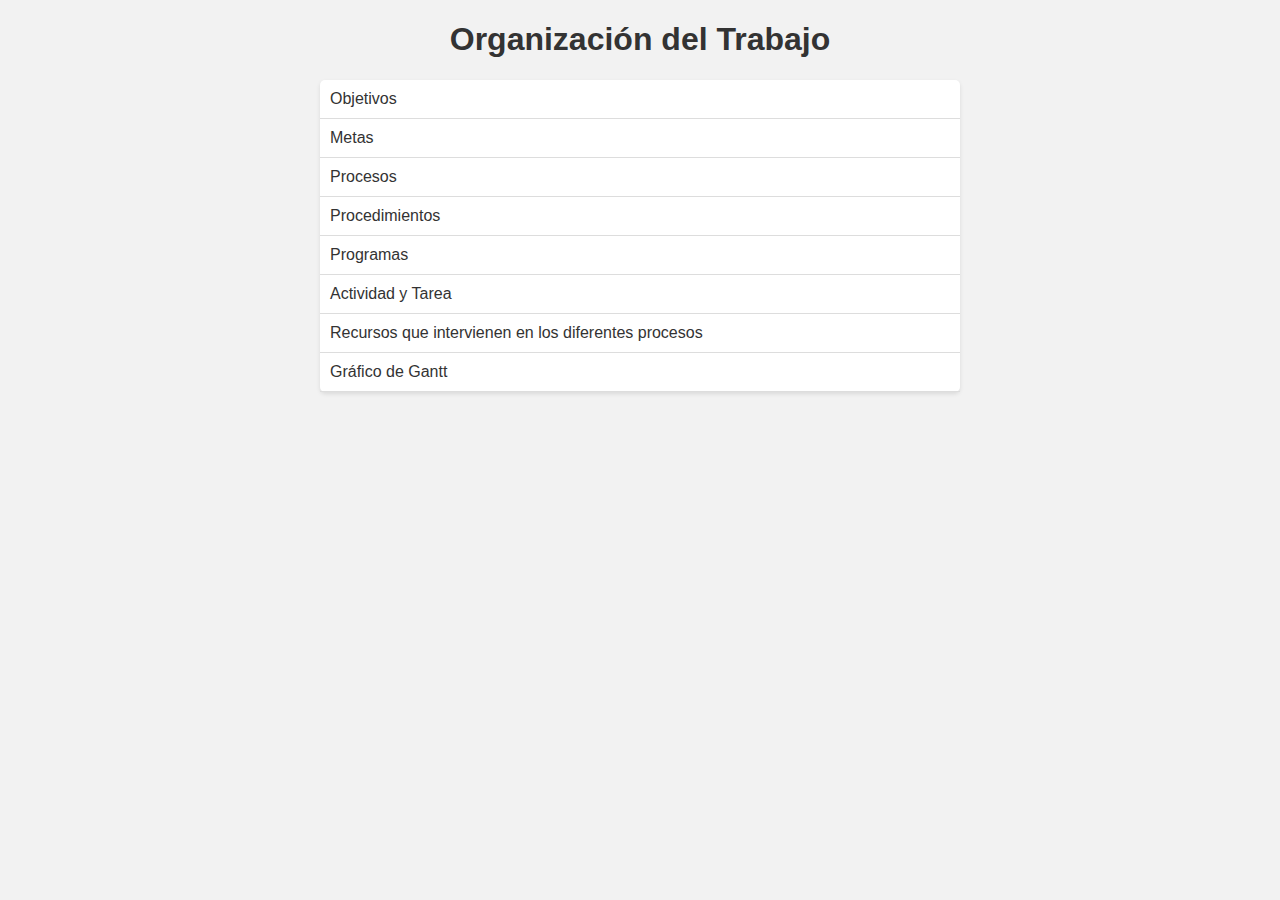
<file: index.html>
<!DOCTYPE html>
<html lang="es">
<head>
    <meta charset="UTF-8">
    <meta name="viewport" content="width=device-width, initial-scale=1.0">
    <title>Trabajo</title>
    <link rel="stylesheet" href="styles.css">
</head>
<body>
    <h1>Organización del Trabajo</h1>
    <ul>
        <li><a href="pagina1.html">Objetivos</a></li>
        <li><a href="pagina2.html">Metas</a></li>
        <li><a href="pagina3.html">Procesos</a></li>
        <li><a href="pagina4.html">Procedimientos</a></li>
        <li><a href="pagina5.html">Programas</a></li>
        <li><a href="pagina6.html">Actividad y Tarea</a></li>
        <li><a href="pagina7.html">Recursos que intervienen en los diferentes procesos</a></li>
        <li><a href="pagina8.html">Gráfico de Gantt</a></li>
    </ul>
</body>
</html>
</file>
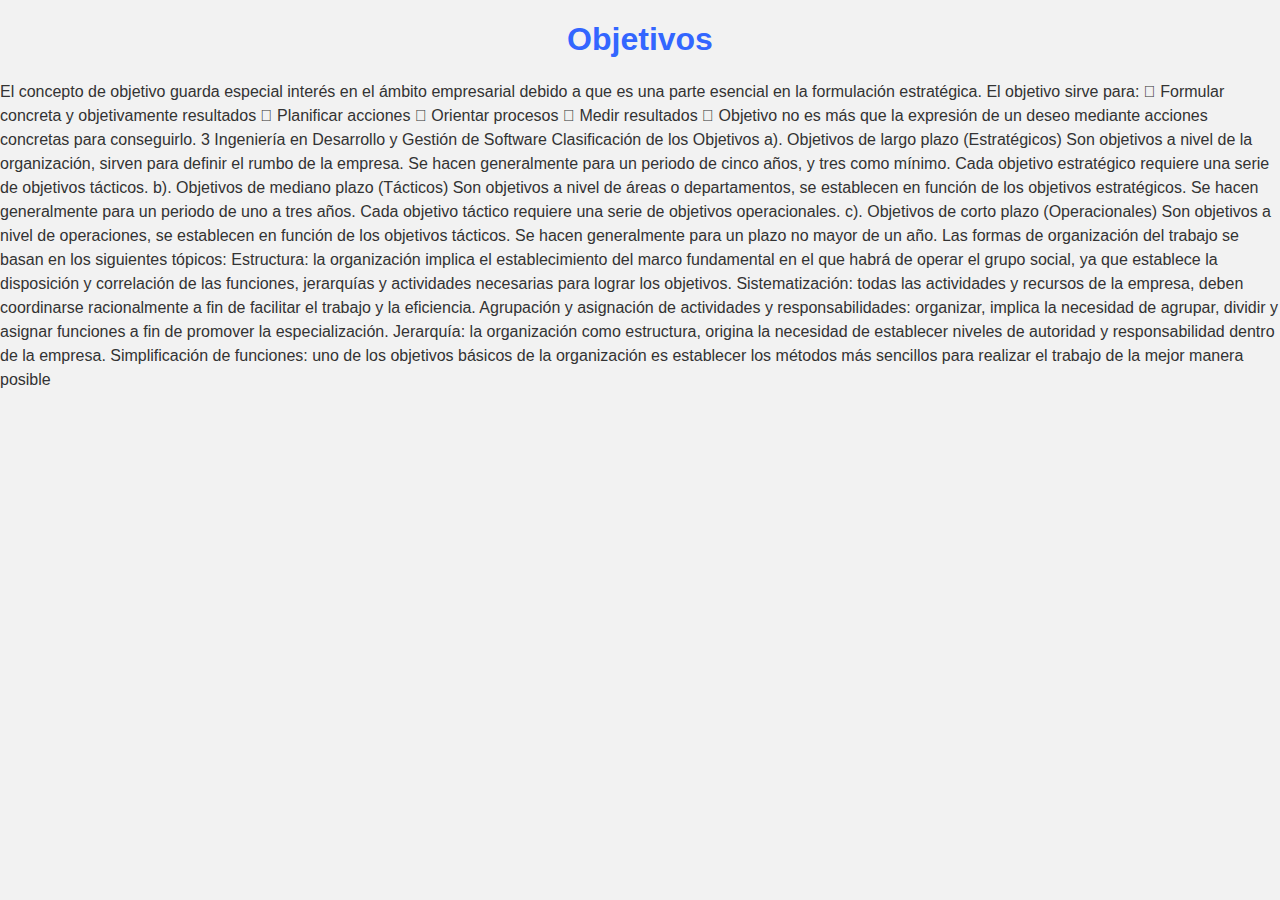
<file: pagina1.html>
<!DOCTYPE html>
<html lang="es">
<head>
    <meta charset="UTF-8">
    <meta name="viewport" content="width=device-width, initial-scale=1.0">
    <title>Página 1</title>
    <link rel="stylesheet" href="styles.css">
    <link rel="stylesheet" href="pagina2-styles.css">
</head>
<body>
    <h1>Objetivos</h1>
    <p>El concepto de objetivo guarda especial interés en el ámbito empresarial debido a que es una parte 
        esencial en la formulación estratégica. 
        El objetivo sirve para:
         Formular concreta y objetivamente resultados
         Planificar acciones
         Orientar procesos
         Medir resultados
         Objetivo no es más que la expresión de un deseo mediante acciones concretas
        para conseguirlo.
         3
        Ingeniería en Desarrollo y Gestión de Software 
        Clasificación de los Objetivos 
        a). Objetivos de largo plazo (Estratégicos)
        Son objetivos a nivel de la organización, sirven para definir el rumbo de la empresa. Se hacen
        generalmente para un periodo de cinco años, y tres como mínimo. Cada objetivo estratégico
        requiere una serie de objetivos tácticos.
        b). Objetivos de mediano plazo (Tácticos)
        Son objetivos a nivel de áreas o departamentos, se establecen en función de los objetivos
        estratégicos. Se hacen generalmente para un periodo de uno a tres años. Cada objetivo táctico
        requiere una serie de objetivos operacionales.
        c). Objetivos de corto plazo (Operacionales)
        Son objetivos a nivel de operaciones, se establecen en función de los objetivos tácticos. Se hacen
        generalmente para un plazo no mayor de un año.
        Las formas de organización del trabajo se basan en los siguientes tópicos:
        Estructura: la organización implica el establecimiento del marco fundamental en el que habrá de operar 
        el grupo social, ya que establece la disposición y correlación de las funciones, jerarquías y actividades 
        necesarias para lograr los objetivos.
        Sistematización: todas las actividades y recursos de la empresa, deben coordinarse racionalmente a fin 
        de facilitar el trabajo y la eficiencia.
        Agrupación y asignación de actividades y responsabilidades: organizar, implica la necesidad de
        agrupar, dividir y asignar funciones a fin de promover la especialización.
        Jerarquía: la organización como estructura, origina la necesidad de establecer niveles de autoridad y 
        responsabilidad dentro de la empresa.
        Simplificación de funciones: uno de los objetivos básicos de la organización es establecer los métodos 
        más sencillos para realizar el trabajo de la mejor manera posible</p>
</body>
</html>
</file>
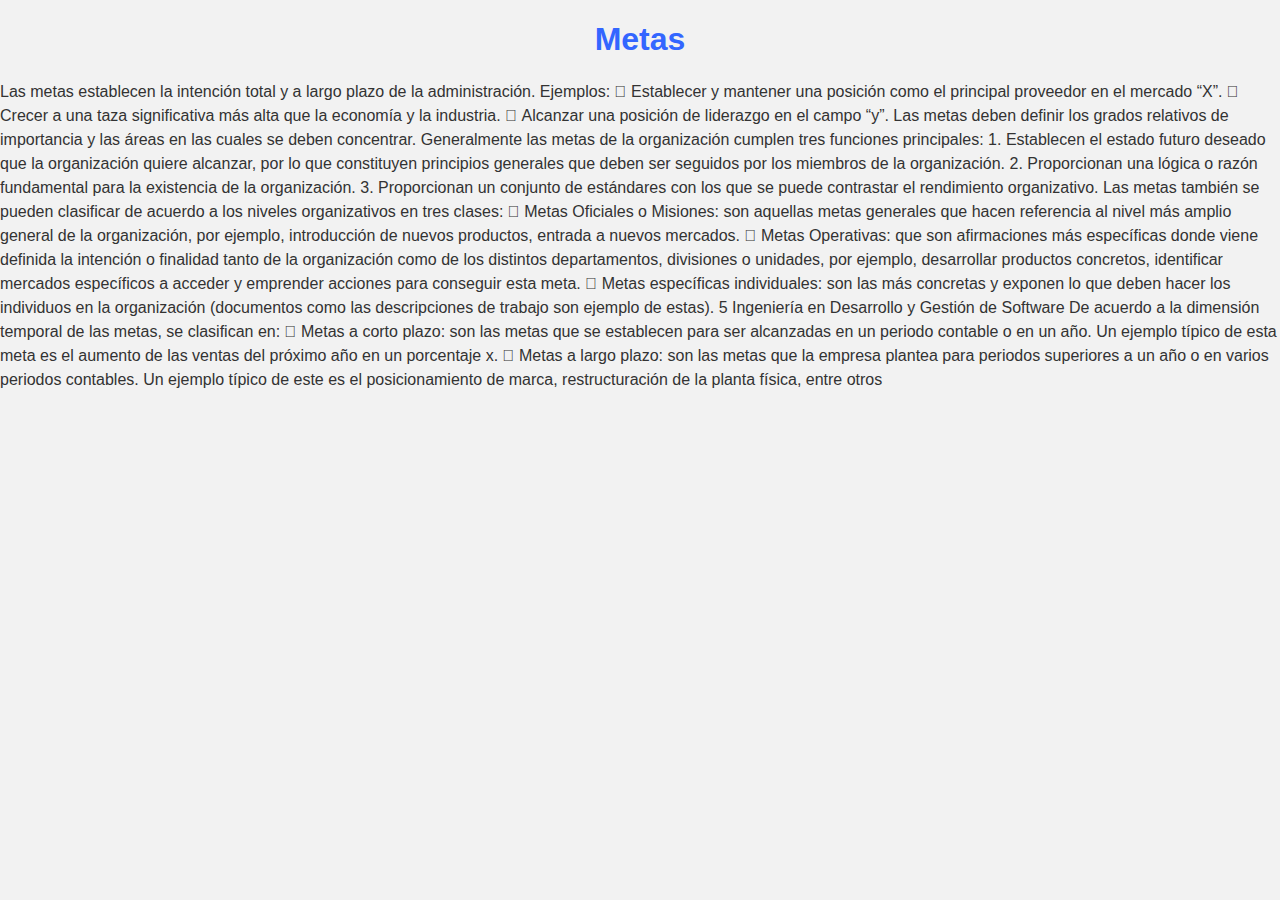
<file: pagina2.html>
<!DOCTYPE html>
<html lang="es">
<head>
    <meta charset="UTF-8">
    <meta name="viewport" content="width=device-width, initial-scale=1.0">
    <title>Página 2</title>
    <link rel="stylesheet" href="styles.css">
    <link rel="stylesheet" href="pagina2-styles.css">
</head>
<body>
    <h1>Metas</h1>
    <p>Las metas establecen la intención total y a largo plazo de la administración.
        Ejemplos:
         Establecer y mantener una posición como el principal proveedor en el mercado “X”.
         Crecer a una taza significativa más alta que la economía y la industria.
         Alcanzar una posición de liderazgo en el campo “y”.
        Las metas deben definir los grados relativos de importancia y las áreas en las cuales se deben 
        concentrar.
        Generalmente las metas de la organización cumplen tres funciones principales:
        1. Establecen el estado futuro deseado que la organización quiere alcanzar, por lo que constituyen
        principios generales que deben ser seguidos por los miembros de la organización.
        2. Proporcionan una lógica o razón fundamental para la existencia de la organización.
        3. Proporcionan un conjunto de estándares con los que se puede contrastar el rendimiento
        organizativo.
        Las metas también se pueden clasificar de acuerdo a los niveles organizativos en tres clases:
         Metas Oficiales o Misiones: son aquellas metas generales que hacen referencia al nivel más 
        amplio general de la organización, por ejemplo, introducción de nuevos productos, entrada a 
        nuevos mercados.
         Metas Operativas: que son afirmaciones más específicas donde viene definida la intención o 
        finalidad tanto de la organización como de los distintos departamentos, divisiones o unidades, 
        por ejemplo, desarrollar productos concretos, identificar mercados específicos a acceder y
        emprender acciones para conseguir esta meta.
         Metas específicas individuales: son las más concretas y exponen lo que deben hacer los
        individuos en la organización (documentos como las descripciones de trabajo son ejemplo de 
        estas).
         5
        Ingeniería en Desarrollo y Gestión de Software 
        De acuerdo a la dimensión temporal de las metas, se clasifican en:
         Metas a corto plazo: son las metas que se establecen para ser alcanzadas en un periodo
        contable o en un año. Un ejemplo típico de esta meta es el aumento de las ventas del próximo
        año en un porcentaje x.
         Metas a largo plazo: son las metas que la empresa plantea para periodos superiores a un año 
        o en varios periodos contables. Un ejemplo típico de este es el posicionamiento de marca,
        restructuración de la planta física, entre otros</p>
</body>
</html>
</file>
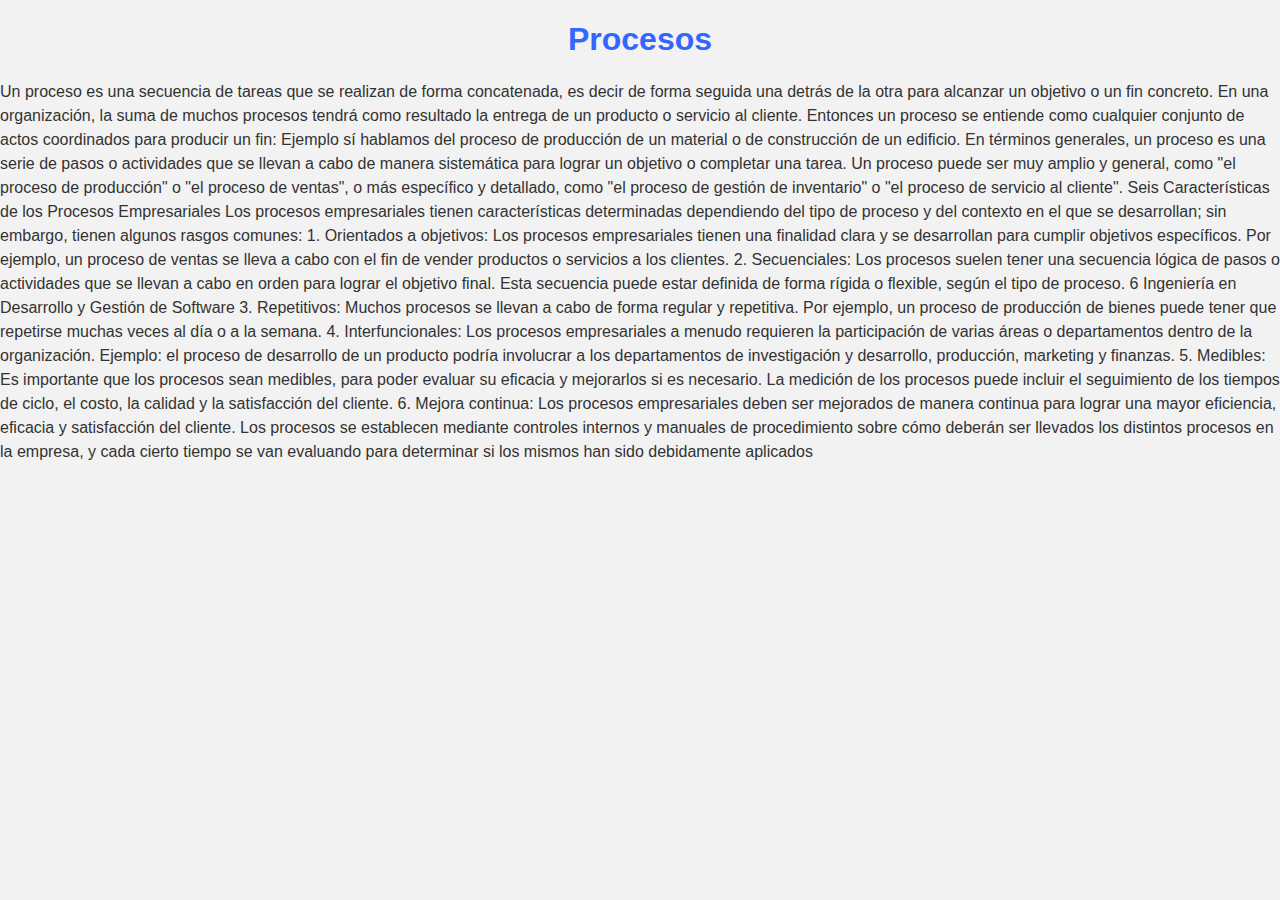
<file: pagina3.html>
<!DOCTYPE html>
<html lang="es">
<head>
    <meta charset="UTF-8">
    <meta name="viewport" content="width=device-width, initial-scale=1.0">
    <title>Página 3</title>
    <link rel="stylesheet" href="styles.css">
    <link rel="stylesheet" href="pagina2-styles.css">
</head>
<body>
    <h1>Procesos</h1>
    <p>Un proceso es una secuencia de tareas que se realizan de forma concatenada, es decir de forma seguida una
        detrás de la otra para alcanzar un objetivo o un fin concreto.
        En una organización, la suma de muchos procesos tendrá como resultado la entrega de un producto o servicio 
        al cliente.
        Entonces un proceso se entiende como cualquier conjunto de actos coordinados para producir un fin: Ejemplo 
        sí hablamos del proceso de producción de un material o de construcción de un edificio.
        En términos generales, un proceso es una serie de pasos o actividades que se llevan a cabo de manera 
        sistemática para lograr un objetivo o completar una tarea. Un proceso puede ser muy amplio y general, como 
        "el proceso de producción" o "el proceso de ventas", o más específico y detallado, como "el proceso de 
        gestión de inventario" o "el proceso de servicio al cliente".
        Seis Características de los Procesos Empresariales
        Los procesos empresariales tienen características determinadas dependiendo del tipo de proceso y del 
        contexto en el que se desarrollan; sin embargo, tienen algunos rasgos comunes:
        1. Orientados a objetivos: Los procesos empresariales tienen una finalidad clara y se desarrollan 
        para cumplir objetivos específicos. Por ejemplo, un proceso de ventas se lleva a cabo con el fin 
        de vender productos o servicios a los clientes.
        2. Secuenciales: Los procesos suelen tener una secuencia lógica de pasos o actividades que se 
        llevan a cabo en orden para lograr el objetivo final. Esta secuencia puede estar definida de forma 
        rígida o flexible, según el tipo de proceso.
         6
        Ingeniería en Desarrollo y Gestión de Software 
        3. Repetitivos: Muchos procesos se llevan a cabo de forma regular y repetitiva. Por ejemplo, un 
        proceso de producción de bienes puede tener que repetirse muchas veces al día o a la 
        semana.
        4. Interfuncionales: Los procesos empresariales a menudo requieren la participación de varias 
        áreas o departamentos dentro de la organización. Ejemplo: el proceso de desarrollo de un 
        producto podría involucrar a los departamentos de investigación y desarrollo, producción, 
        marketing y finanzas.
        5. Medibles: Es importante que los procesos sean medibles, para poder evaluar su eficacia y 
        mejorarlos si es necesario. La medición de los procesos puede incluir el seguimiento de los 
        tiempos de ciclo, el costo, la calidad y la satisfacción del cliente.
        6. Mejora continua: Los procesos empresariales deben ser mejorados de manera continua para 
        lograr una mayor eficiencia, eficacia y satisfacción del cliente.
        Los procesos se establecen mediante controles internos y manuales de procedimiento sobre cómo deberán 
        ser llevados los distintos procesos en la empresa, y cada cierto tiempo se van evaluando para determinar si
        los mismos han sido debidamente aplicados</p>
</body>
</html>
</file>
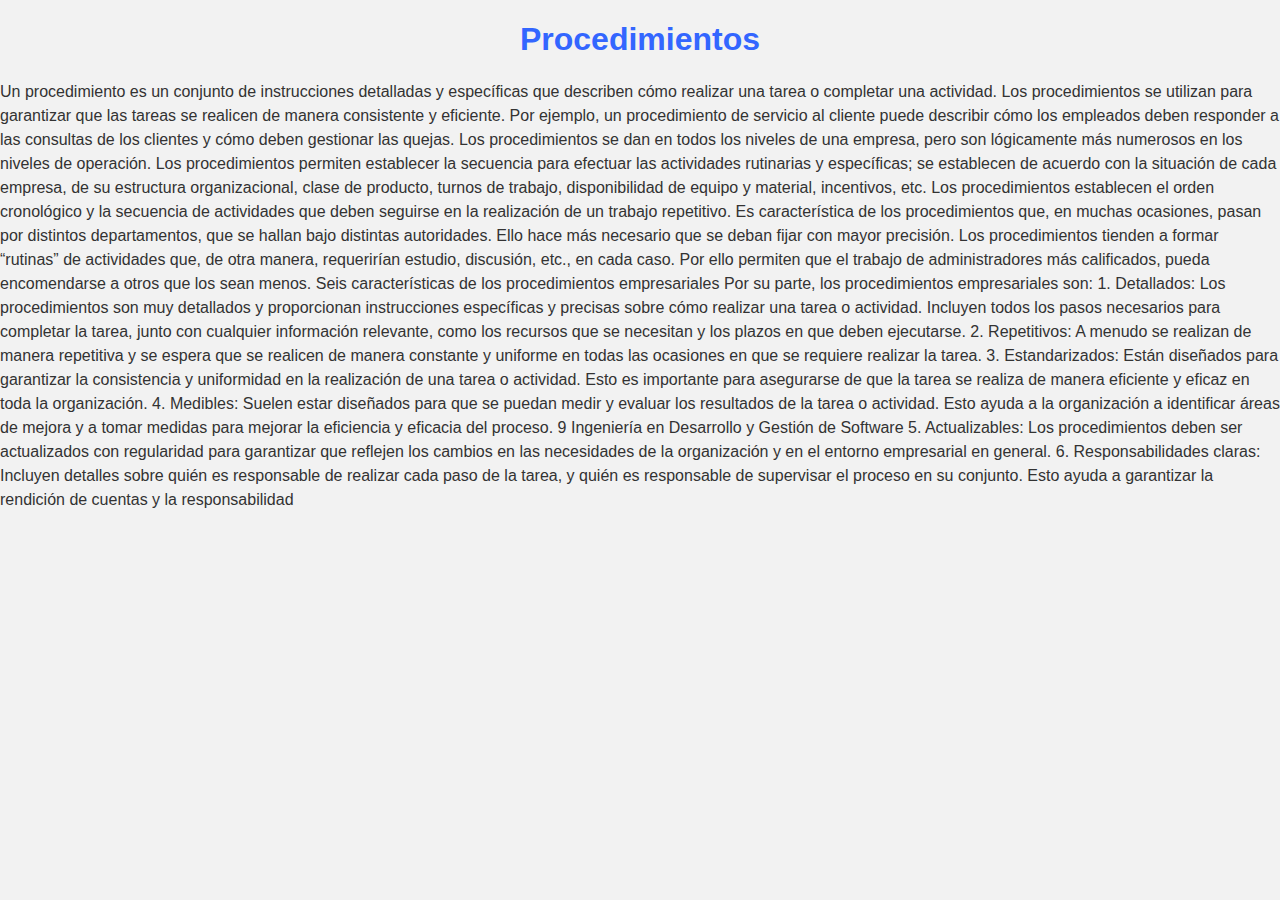
<file: pagina4.html>
<!DOCTYPE html>
<html lang="es">
<head>
    <meta charset="UTF-8">
    <meta name="viewport" content="width=device-width, initial-scale=1.0">
    <title>Página 4</title>
    <link rel="stylesheet" href="styles.css">
    <link rel="stylesheet" href="pagina2-styles.css">
</head>
<body>
    <h1>Procedimientos</h1>
    <p>Un procedimiento es un conjunto de instrucciones detalladas y específicas que describen cómo realizar una 
        tarea o completar una actividad. Los procedimientos se utilizan para garantizar que las tareas se realicen de 
        manera consistente y eficiente. Por ejemplo, un procedimiento de servicio al cliente puede describir cómo 
        los empleados deben responder a las consultas de los clientes y cómo deben gestionar las quejas.
        Los procedimientos se dan en todos los niveles de una empresa, pero son lógicamente más numerosos en los
        niveles de operación.
        Los procedimientos permiten establecer la secuencia para efectuar las actividades rutinarias y específicas; se 
        establecen de acuerdo con la situación de cada empresa, de su estructura organizacional, clase de producto, 
        turnos de trabajo, disponibilidad de equipo y material, incentivos, etc. Los procedimientos establecen el 
        orden cronológico y la secuencia de actividades que deben seguirse en la realización de un trabajo repetitivo.
        Es característica de los procedimientos que, en muchas ocasiones, pasan por distintos departamentos, que 
        se hallan bajo distintas autoridades. Ello hace más necesario que se deban fijar con mayor precisión.
        Los procedimientos tienden a formar “rutinas” de actividades que, de otra manera, requerirían estudio, 
        discusión, etc., en cada caso. Por ello permiten que el trabajo de administradores más calificados, pueda
        encomendarse a otros que los sean menos.
        Seis características de los procedimientos empresariales
        Por su parte, los procedimientos empresariales son:
        1. Detallados: Los procedimientos son muy detallados y proporcionan instrucciones específicas y 
        precisas sobre cómo realizar una tarea o actividad. Incluyen todos los pasos necesarios para 
        completar la tarea, junto con cualquier información relevante, como los recursos que se 
        necesitan y los plazos en que deben ejecutarse.
        2. Repetitivos: A menudo se realizan de manera repetitiva y se espera que se realicen de manera 
        constante y uniforme en todas las ocasiones en que se requiere realizar la tarea.
        3. Estandarizados: Están diseñados para garantizar la consistencia y uniformidad en la realización 
        de una tarea o actividad. Esto es importante para asegurarse de que la tarea se realiza de 
        manera eficiente y eficaz en toda la organización.
        4. Medibles: Suelen estar diseñados para que se puedan medir y evaluar los resultados de la tarea 
        o actividad. Esto ayuda a la organización a identificar áreas de mejora y a tomar medidas para 
        mejorar la eficiencia y eficacia del proceso.
         9
        Ingeniería en Desarrollo y Gestión de Software 
        5. Actualizables: Los procedimientos deben ser actualizados con regularidad para garantizar que 
        reflejen los cambios en las necesidades de la organización y en el entorno empresarial en 
        general.
        6. Responsabilidades claras: Incluyen detalles sobre quién es responsable de realizar cada paso de 
        la tarea, y quién es responsable de supervisar el proceso en su conjunto. Esto ayuda a garantizar 
        la rendición de cuentas y la responsabilidad</p>
</body>
</html>
</file>
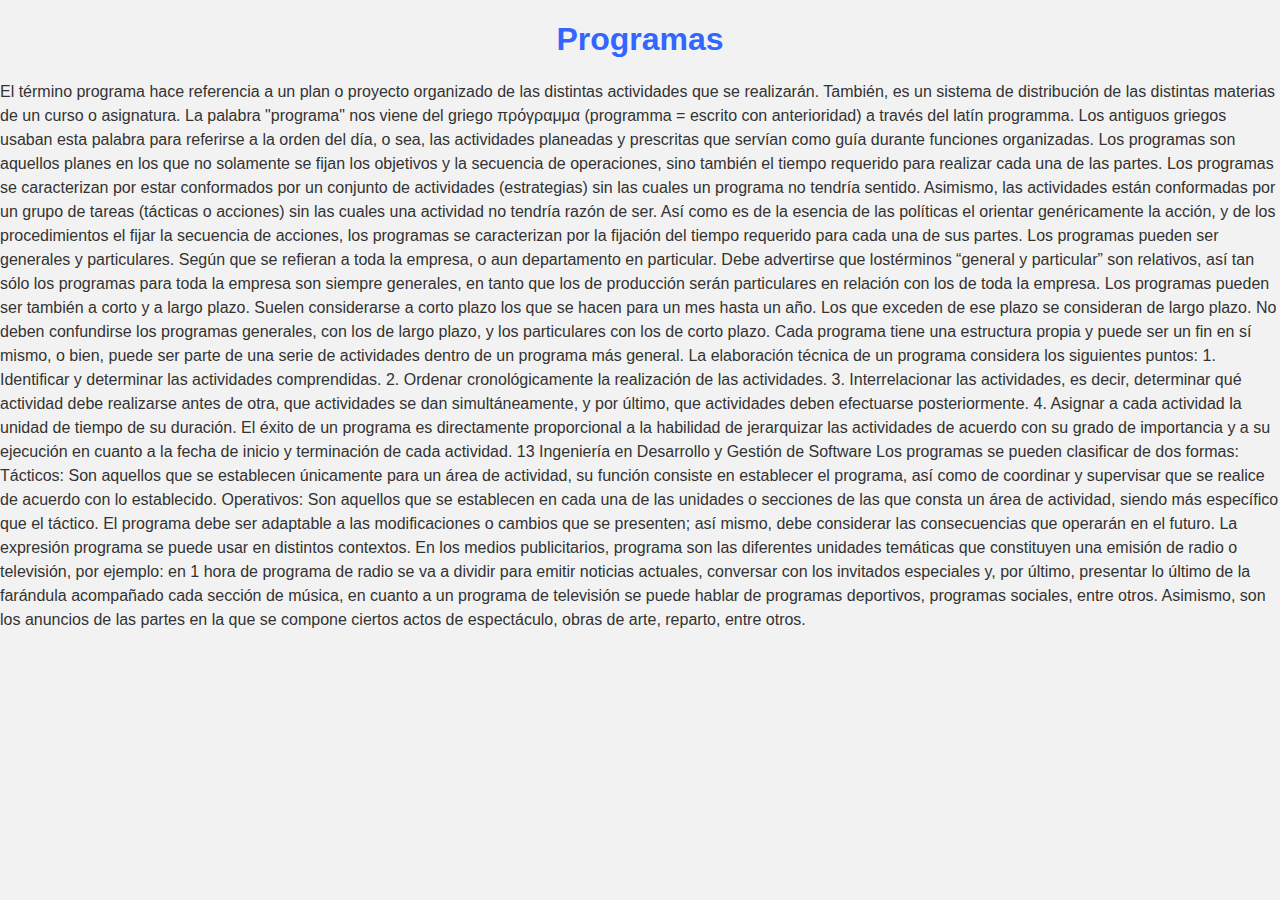
<file: pagina5.html>
<!DOCTYPE html>
<html lang="es">
<head>
    <meta charset="UTF-8">
    <meta name="viewport" content="width=device-width, initial-scale=1.0">
    <title>Página 5</title>
    <link rel="stylesheet" href="styles.css">
    <link rel="stylesheet" href="pagina2-styles.css">
</head>
<body>
    <h1>Programas</h1>
    <p>El término programa hace referencia a un plan o proyecto organizado de las distintas actividades que se
        realizarán. También, es un sistema de distribución de las distintas materias de un curso o asignatura. La 
        palabra "programa" nos viene del griego πρόγραμμα (programma = escrito con anterioridad) a través del latín 
        programma. Los antiguos griegos usaban esta palabra para referirse a la orden del día, o sea, las actividades 
        planeadas y prescritas que servían como guía durante funciones organizadas.
        Los programas son aquellos planes en los que no solamente se fijan los objetivos y la secuencia de
        operaciones, sino también el tiempo requerido para realizar cada una de las partes.
        Los programas se caracterizan por estar conformados por un conjunto de actividades (estrategias) sin las 
        cuales un programa no tendría sentido. Asimismo, las actividades están conformadas por un grupo de tareas
        (tácticas o acciones) sin las cuales una actividad no tendría razón de ser.
        Así como es de la esencia de las políticas el orientar genéricamente la acción, y de los procedimientos el fijar 
        la secuencia de acciones, los programas se caracterizan por la fijación del tiempo requerido para cada una de
        sus partes.
        Los programas pueden ser generales y particulares. Según que se refieran a toda la empresa, o aun
        departamento en particular. Debe advertirse que lostérminos “general y particular” son relativos, así tan sólo 
        los programas para toda la empresa son siempre generales, en tanto que los de producción serán particulares 
        en relación con los de toda la empresa.
        Los programas pueden ser también a corto y a largo plazo. Suelen considerarse a corto plazo los que se 
        hacen para un mes hasta un año. Los que exceden de ese plazo se consideran de largo plazo. No deben 
        confundirse los programas generales, con los de largo plazo, y los particulares con los de corto plazo.
        Cada programa tiene una estructura propia y puede ser un fin en sí mismo, o bien, puede ser parte de una 
        serie de actividades dentro de un programa más general.
        La elaboración técnica de un programa considera los siguientes puntos:
        1. Identificar y determinar las actividades comprendidas.
        2. Ordenar cronológicamente la realización de las actividades.
        3. Interrelacionar las actividades, es decir, determinar qué actividad debe realizarse antes de
        otra, que actividades se dan simultáneamente, y por último, que actividades deben efectuarse 
        posteriormente.
        4. Asignar a cada actividad la unidad de tiempo de su duración.
        El éxito de un programa es directamente proporcional a la habilidad de jerarquizar las actividades de acuerdo 
        con su grado de importancia y a su ejecución en cuanto a la fecha de inicio y terminación de cada actividad.
         13
        Ingeniería en Desarrollo y Gestión de Software 
        Los programas se pueden clasificar de dos formas:
        Tácticos: Son aquellos que se establecen únicamente para un área de actividad, su función consiste en 
        establecer el programa, así como de coordinar y supervisar que se realice de acuerdo con lo 
        establecido.
        Operativos: Son aquellos que se establecen en cada una de las unidades o secciones de las que consta 
        un área de actividad, siendo más específico que el táctico. El programa debe ser adaptable a las 
        modificaciones o cambios que se presenten; así mismo, debe considerar las consecuencias que 
        operarán en el futuro.
        La expresión programa se puede usar en distintos contextos. En los medios publicitarios, programa son 
        las diferentes unidades temáticas que constituyen una emisión de radio o televisión, por ejemplo: en 1 hora 
        de programa de radio se va a dividir para emitir noticias actuales, conversar con los invitados especiales y, 
        por último, presentar lo último de la farándula acompañado cada sección de música, en cuanto a un programa 
        de televisión se puede hablar de programas deportivos, programas sociales, entre otros. Asimismo, son 
        los anuncios de las partes en la que se compone ciertos actos de espectáculo, obras de arte, reparto, entre 
        otros.</p>
</body>
</html>
</file>
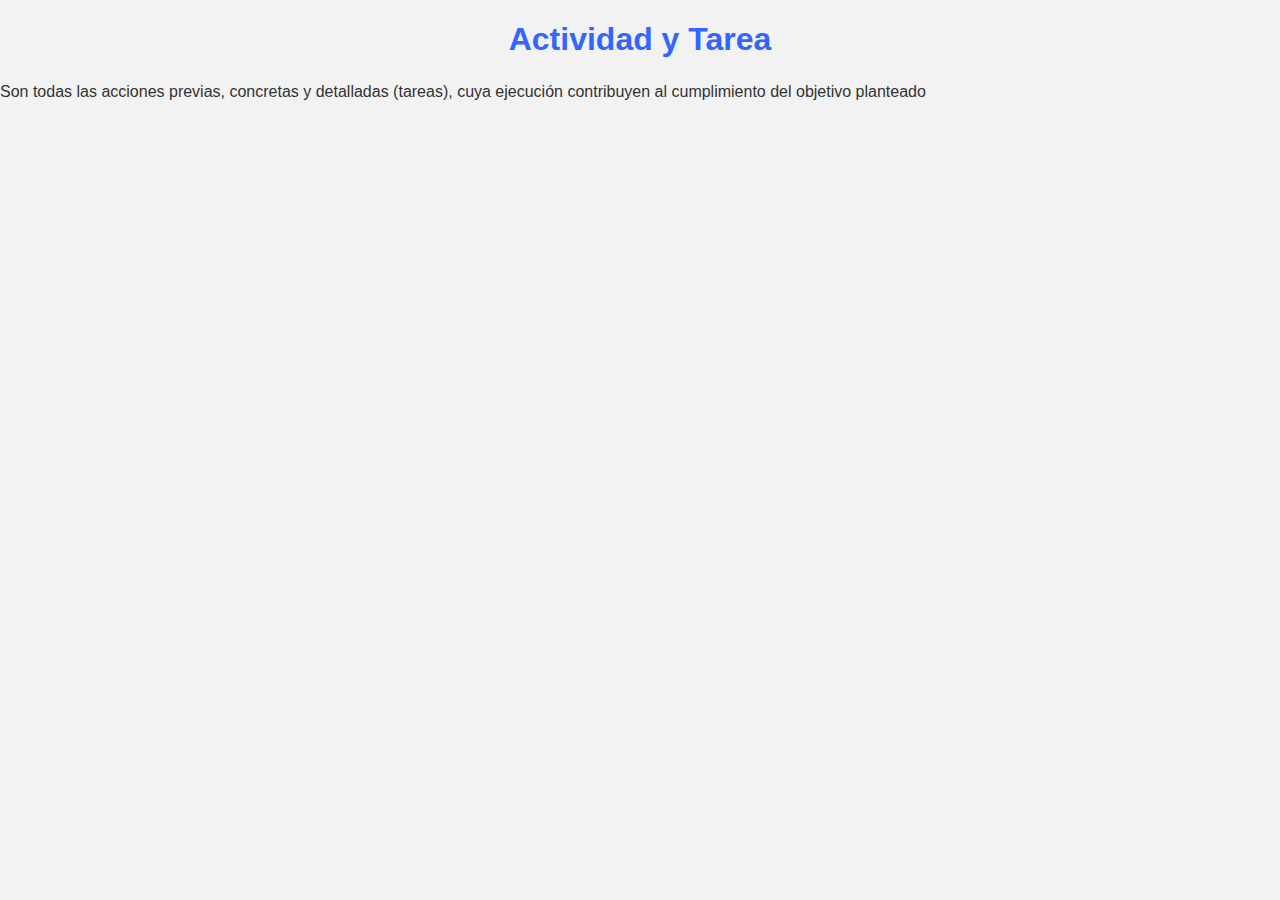
<file: pagina6.html>
<!DOCTYPE html>
<html lang="es">
<head>
    <meta charset="UTF-8">
    <meta name="viewport" content="width=device-width, initial-scale=1.0">
    <title>Página 6</title>
    <link rel="stylesheet" href="styles.css">
    <link rel="stylesheet" href="pagina2-styles.css">
</head>
<body>
    <h1>Actividad y Tarea</h1>
    <p>Son todas las acciones previas, concretas y detalladas (tareas), cuya ejecución contribuyen 
        al cumplimiento del objetivo planteado</p>
</body>
</html>
</file>
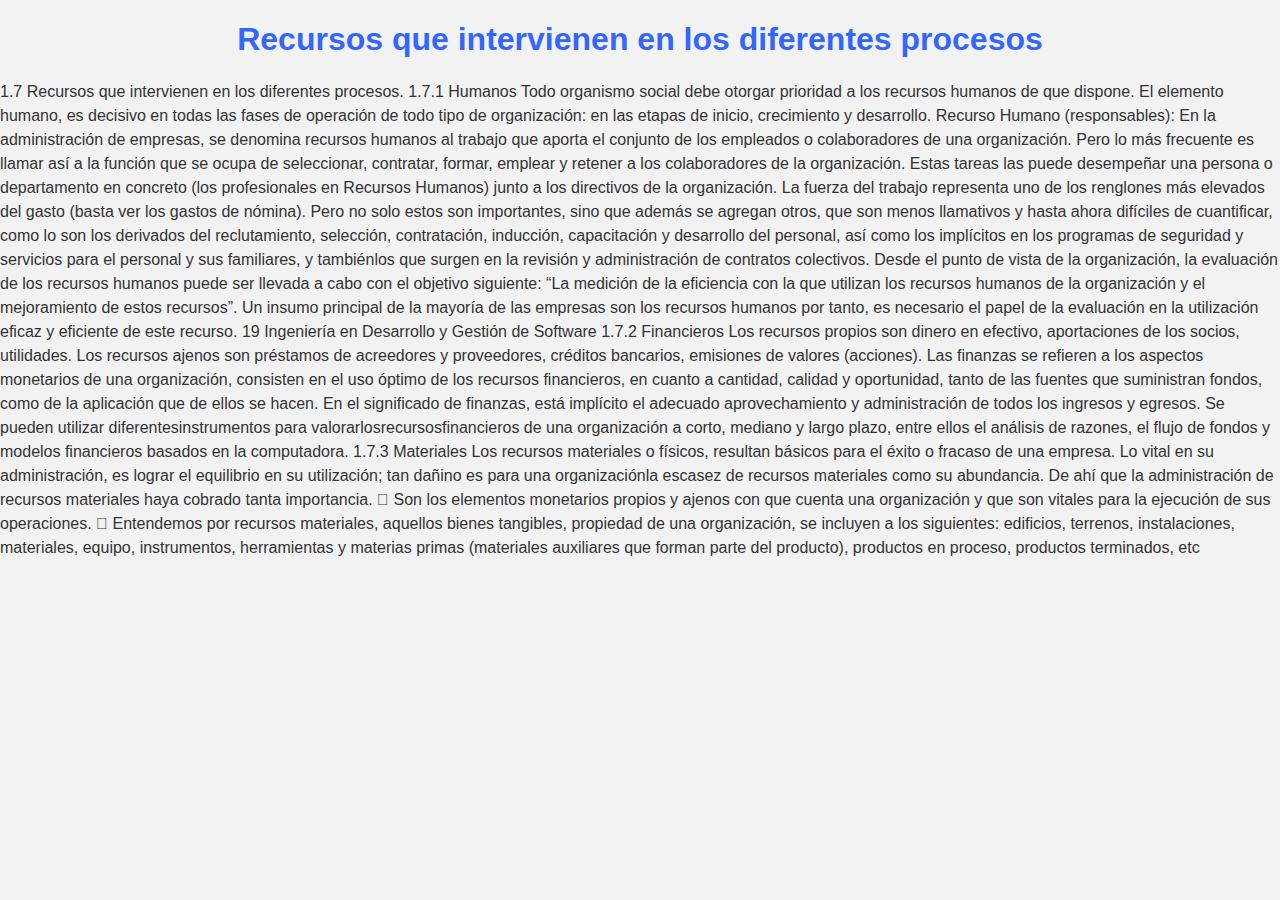
<file: pagina7.html>
<!DOCTYPE html>
<html lang="es">
<head>
    <meta charset="UTF-8">
    <meta name="viewport" content="width=device-width, initial-scale=1.0">
    <title>Página 7</title>
    <link rel="stylesheet" href="styles.css">
    <link rel="stylesheet" href="pagina2-styles.css">
</head>
<body>
    <h1>Recursos que intervienen en los diferentes procesos</h1>
    <p>1.7 Recursos que intervienen en los diferentes procesos.
        1.7.1 Humanos
        Todo organismo social debe otorgar prioridad a los recursos humanos de que dispone. El elemento 
        humano, es decisivo en todas las fases de operación de todo tipo de organización: en las etapas de inicio,
        crecimiento y desarrollo.
        Recurso Humano (responsables): En la administración de empresas, se denomina recursos humanos al 
        trabajo que aporta el conjunto de los empleados o colaboradores de una organización. Pero lo más 
        frecuente es llamar así a la función que se ocupa de seleccionar, contratar, formar, emplear y retener a los 
        colaboradores de la organización. Estas tareas las puede desempeñar una persona o departamento en 
        concreto (los profesionales en Recursos Humanos) junto a los directivos de la organización.
        La fuerza del trabajo representa uno de los renglones más elevados del gasto (basta ver los gastos de 
        nómina). Pero no solo estos son importantes, sino que además se agregan otros, que son menos llamativos
        y hasta ahora difíciles de cuantificar, como lo son los derivados del reclutamiento, selección, contratación, 
        inducción, capacitación y desarrollo del personal, así como los implícitos en los programas de seguridad y 
        servicios para el personal y sus familiares, y tambiénlos que surgen en la revisión y administración de
        contratos colectivos.
        Desde el punto de vista de la organización, la evaluación de los recursos humanos puede ser
        llevada a cabo con el objetivo siguiente:
        “La medición de la eficiencia con la que utilizan los recursos humanos de la organización y el
        mejoramiento de estos recursos”.
        Un insumo principal de la mayoría de las empresas son los recursos humanos por tanto, es necesario el
        papel de la evaluación en la utilización eficaz y eficiente de este recurso.
         19
        Ingeniería en Desarrollo y Gestión de Software 
        1.7.2 Financieros
        Los recursos propios son dinero en efectivo, aportaciones de los socios, utilidades.
        Los recursos ajenos son préstamos de acreedores y proveedores, créditos bancarios, emisiones de valores
        (acciones).
        Las finanzas se refieren a los aspectos monetarios de una organización, consisten en el uso óptimo de los 
        recursos financieros, en cuanto a cantidad, calidad y oportunidad, tanto de las fuentes que suministran 
        fondos, como de la aplicación que de ellos se hacen. En el significado de finanzas, está implícito el adecuado
        aprovechamiento y administración de todos los ingresos y egresos.
        Se pueden utilizar diferentesinstrumentos para valorarlosrecursosfinancieros de una organización a corto, 
        mediano y largo plazo, entre ellos el análisis de razones, el flujo de fondos y modelos financieros basados
        en la computadora.
        1.7.3 Materiales
        Los recursos materiales o físicos, resultan básicos para el éxito o fracaso de una empresa. Lo vital en su
        administración, es lograr el equilibrio en su utilización; tan dañino es para una organizaciónla escasez de 
        recursos materiales como su abundancia. De ahí que la administración de recursos materiales haya cobrado 
        tanta importancia.
         Son los elementos monetarios propios y ajenos con que cuenta una organización y que
        son vitales para la ejecución de sus operaciones.
         Entendemos por recursos materiales, aquellos bienes tangibles, propiedad de una
        organización, se incluyen a los siguientes: edificios, terrenos, instalaciones, materiales,
        equipo, instrumentos, herramientas y materias primas (materiales auxiliares que forman
        parte del producto), productos en proceso, productos terminados, etc</p>
</body>
</html>
</file>
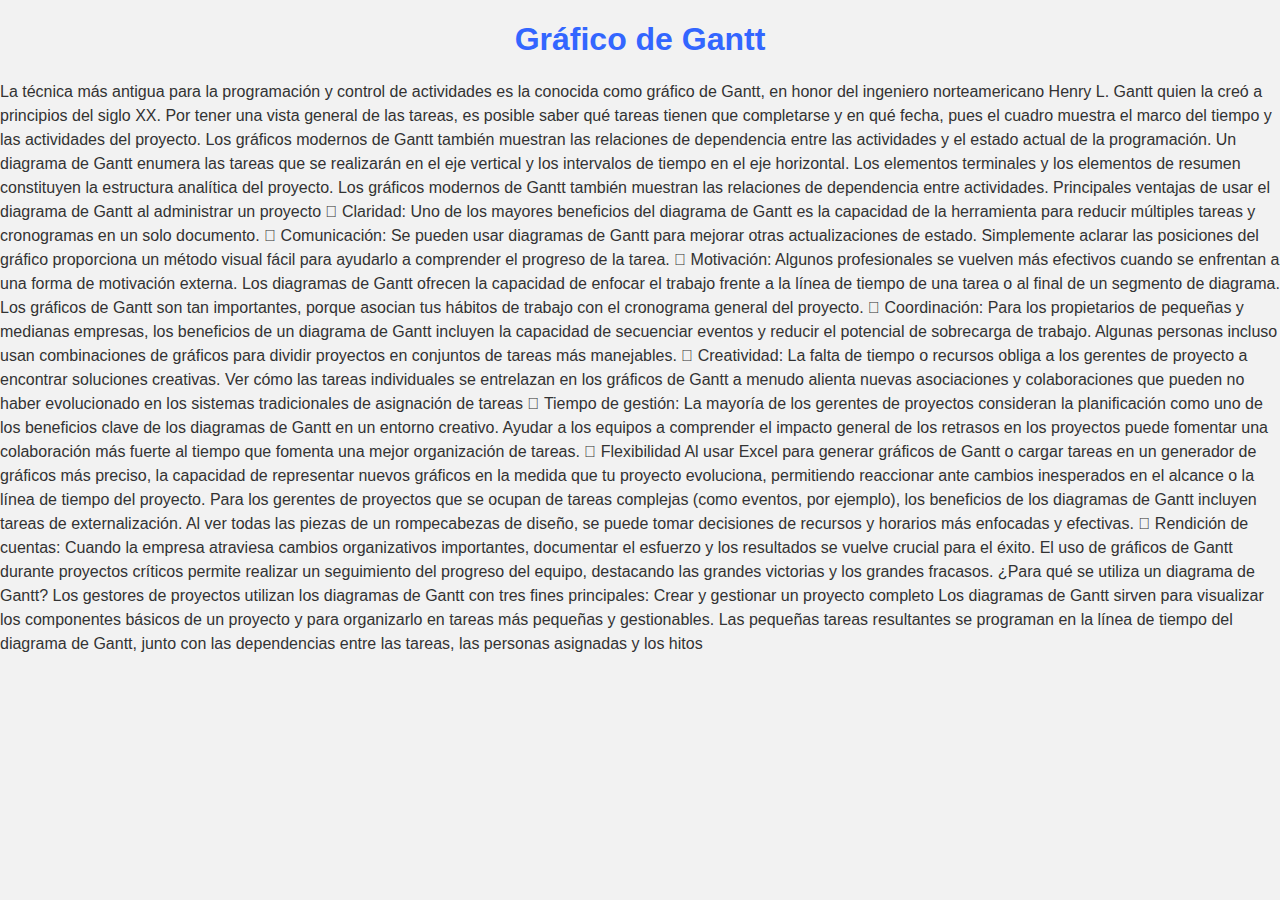
<file: pagina8.html>
<!DOCTYPE html>
<html lang="es">
<head>
    <meta charset="UTF-8">
    <meta name="viewport" content="width=device-width, initial-scale=1.0">
    <title>Página 8</title>
    <link rel="stylesheet" href="styles.css">
    <link rel="stylesheet" href="pagina2-styles.css">
</head>
<body>
    <h1>Gráfico de Gantt</h1>
    <p>La técnica más antigua para la programación y control de actividades es la conocida como gráfico de Gantt, 
        en honor del ingeniero norteamericano Henry L. Gantt quien la creó a principios del siglo XX.
        Por tener una vista general de las tareas, es posible saber qué tareas tienen que completarse y en qué fecha, 
        pues el cuadro muestra el marco del tiempo y las actividades del proyecto.
        Los gráficos modernos de Gantt también muestran las relaciones de dependencia entre las actividades y el 
        estado actual de la programación.
        Un diagrama de Gantt enumera las tareas que se realizarán en el eje vertical y los intervalos de tiempo en 
        el eje horizontal.
        
        Los elementos terminales y los elementos de resumen constituyen la estructura analítica del 
        proyecto. Los gráficos modernos de Gantt también muestran las relaciones de dependencia entre 
        actividades.
        Principales ventajas de usar el diagrama de Gantt al administrar un proyecto
         Claridad:
        Uno de los mayores beneficios del diagrama de Gantt es la capacidad de la herramienta para reducir 
        múltiples tareas y cronogramas en un solo documento.
         Comunicación:
        Se pueden usar diagramas de Gantt para mejorar otras actualizaciones de estado. Simplemente aclarar las 
        posiciones del gráfico proporciona un método visual fácil para ayudarlo a comprender el progreso de la 
        tarea.
         Motivación:
        Algunos profesionales se vuelven más efectivos cuando se enfrentan a una forma de motivación externa. 
        Los diagramas de Gantt ofrecen la capacidad de enfocar el trabajo frente a la línea de tiempo de una tarea 
        o al final de un segmento de diagrama.
        Los gráficos de Gantt son tan importantes, porque asocian tus hábitos de trabajo con el cronograma 
        general del proyecto.
         Coordinación:
        Para los propietarios de pequeñas y medianas empresas, los beneficios de un diagrama de Gantt incluyen 
        la capacidad de secuenciar eventos y reducir el potencial de sobrecarga de trabajo.
        Algunas personas incluso usan combinaciones de gráficos para dividir proyectos en conjuntos de tareas más 
        manejables.
         Creatividad:
        La falta de tiempo o recursos obliga a los gerentes de proyecto a encontrar soluciones creativas. Ver cómo 
        las tareas individuales se entrelazan en los gráficos de Gantt a menudo alienta nuevas asociaciones y 
        colaboraciones que pueden no haber evolucionado en los sistemas tradicionales de asignación de tareas
        
         Tiempo de gestión:
        La mayoría de los gerentes de proyectos consideran la planificación como uno de los beneficios clave de los 
        diagramas de Gantt en un entorno creativo.
        Ayudar a los equipos a comprender el impacto general de los retrasos en los proyectos puede fomentar una 
        colaboración más fuerte al tiempo que fomenta una mejor organización de tareas.
         Flexibilidad
        Al usar Excel para generar gráficos de Gantt o cargar tareas en un generador de gráficos más preciso, la 
        capacidad de representar nuevos gráficos en la medida que tu proyecto evoluciona, permitiendo reaccionar 
        ante cambios inesperados en el alcance o la línea de tiempo del proyecto.
        Para los gerentes de proyectos que se ocupan de tareas complejas (como eventos, por ejemplo), los 
        beneficios de los diagramas de Gantt incluyen tareas de externalización.
        Al ver todas las piezas de un rompecabezas de diseño, se puede tomar decisiones de recursos y horarios 
        más enfocadas y efectivas.
         Rendición de cuentas:
        Cuando la empresa atraviesa cambios organizativos importantes, documentar el esfuerzo y los resultados 
        se vuelve crucial para el éxito.
        El uso de gráficos de Gantt durante proyectos críticos permite realizar un seguimiento del progreso del 
        equipo, destacando las grandes victorias y los grandes fracasos.
        ¿Para qué se utiliza un diagrama de Gantt?
        Los gestores de proyectos utilizan los diagramas de Gantt con tres fines principales:
        Crear y gestionar un proyecto completo
        Los diagramas de Gantt sirven para visualizar los componentes básicos de un proyecto y para organizarlo en 
        tareas más pequeñas y gestionables. Las pequeñas tareas resultantes se programan en la línea de tiempo del 
        diagrama de Gantt, junto con las dependencias entre las tareas, las personas asignadas y los hitos</p>
</body>
</html>
</file>
<file: styles.css>
/* Estilos para el cuerpo */
body {
    font-family: Arial, sans-serif;
    margin: 0;
    padding: 0;
    background-color: #f2f2f2;
}

/* Estilos para el encabezado */
h1 {
    text-align: center;
    color: #333;
}

/* Estilos para la lista */
ul {
    list-style-type: none;
    padding: 0;
    margin: 20px auto;
    width: 50%;
    background-color: #fff;
    border-radius: 5px;
    box-shadow: 0 2px 4px rgba(0, 0, 0, 0.1);
}

/* Estilos para los elementos de lista */
li {
    padding: 10px;
    border-bottom: 1px solid #ddd;
}

/* Estilos para los enlaces */
a {
    text-decoration: none;
    color: #333;
}

/* Estilos para los enlaces al pasar el ratón */
a:hover {
    color: #007bff;
}
</file>
<file: pagina2-styles.css>
/* Estilos específicos para la página 2 */

/* Estilos para el título */
h1 {
    color: #3366FF;
}

/* Estilos para el párrafo */
p {
    font-size: 16px;
    line-height: 1.5;
    color: #333;
}
</file>
